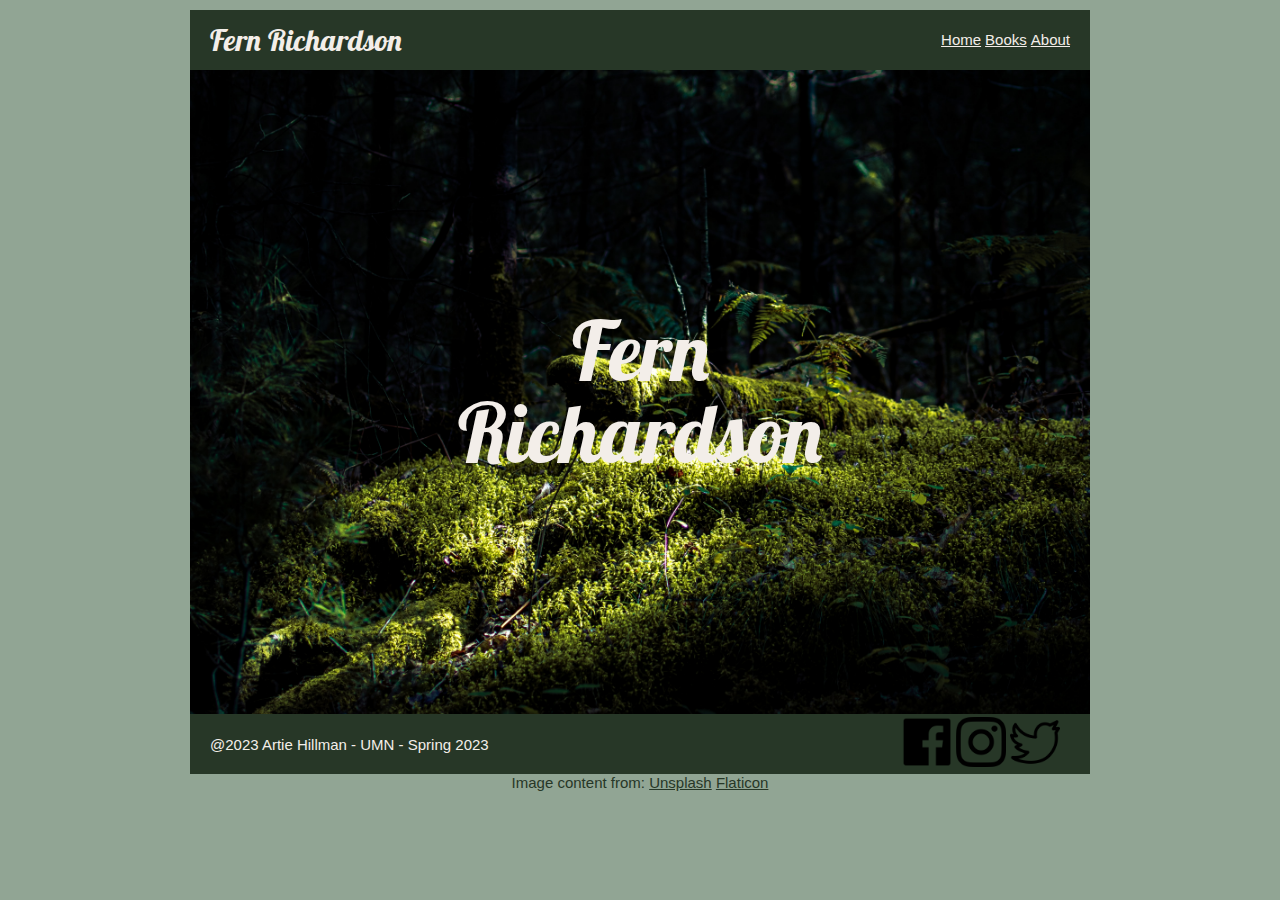
<file: index.html>
<!DOCTYPE html>
<html lang="en">
<head>
    <meta charset="UTF-8">
    <meta http-equiv="X-UA-Compatible" content="IE=edge">
    <meta name="viewport" content="width=device-width, initial-scale=1.0">
    <title>Fern Richardson</title>
    <link rel="stylesheet" href="main.css">
</head>
<header>
    <h1>Fern Richardson</h1>
    <nav>
        <a href="#">Home</a>
        <a href="Books.html">Books</a>
        <a href="about.html">About</a>
    </nav>
</header>
<body class="center">
<main class="background1">
   <div>
    <h1 class="hero-text">Fern Richardson</h1>
   </div>
</main>
</body>
<footer>
    <h6> @2023 Artie Hillman - UMN - Spring 2023 </h6>
    <div>
        <img src="images/facebook.png" alt="facebook" class="social-icon"> 
        <img src="images/instagram.png" alt="instagram" class="social-icon">
        <img src="images/twitter.png" alt="twitter" class="social-icon">
    </div>
    </footer>
    <p class="citation"> Image content from: <a href="#"> Unsplash</a> <a href="https://www.flaticon.com/free-icons/marketing"> Flaticon</a>
    </p>
</html>
</file>
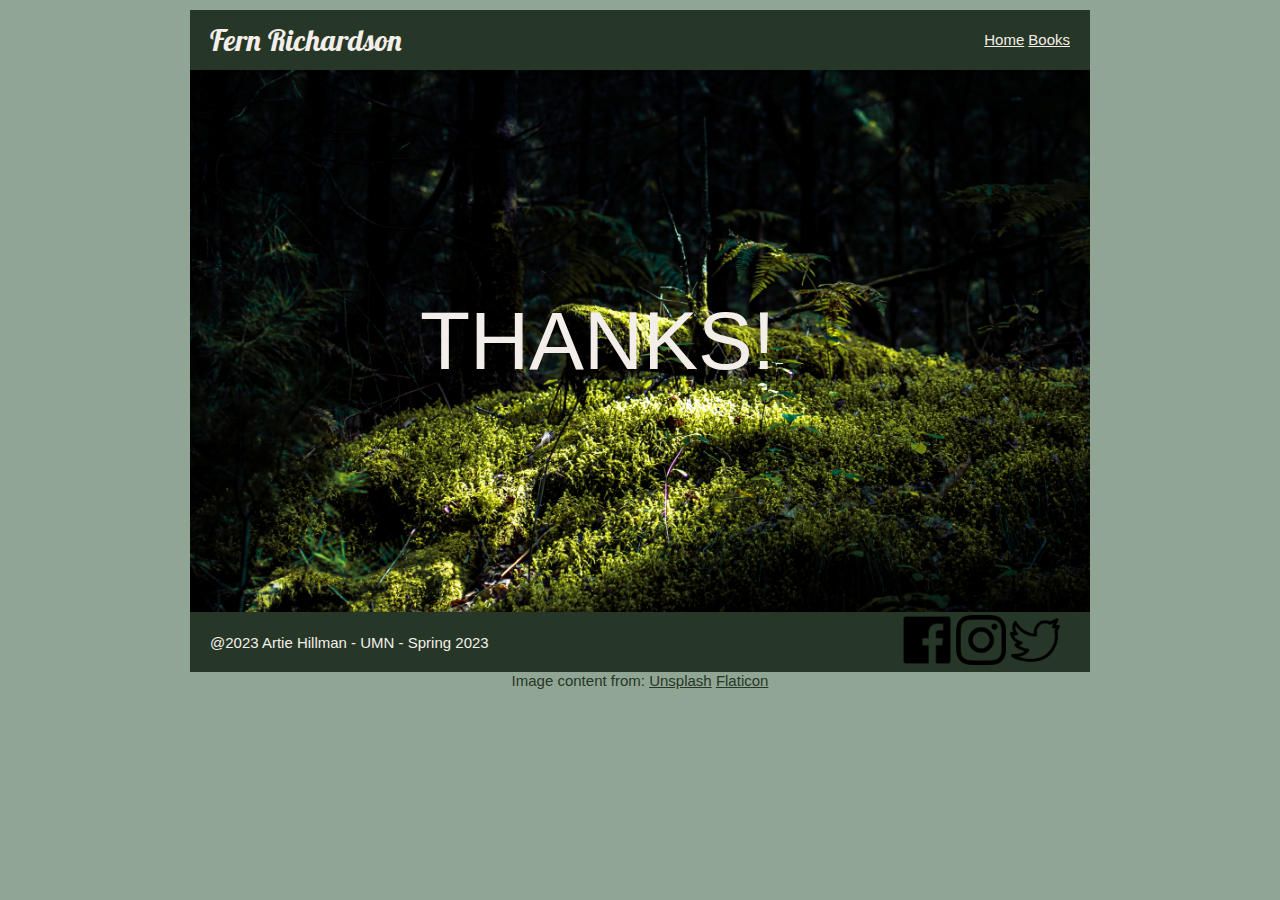
<file: thanks.html>
<!DOCTYPE html>
<html lang="en">
<head>
    <meta charset="UTF-8">
    <meta http-equiv="X-UA-Compatible" content="IE=edge">
    <meta name="viewport" content="width=device-width, initial-scale=1.0">
    <title>About</title>
    <link rel="stylesheet" href="main.css">
</head>
<header>
    <h1>Fern Richardson</h1>
    <nav>
        <a href="index.html">Home</a>
        <a href="Books.html">Books</a>
    </nav>
</header>
<body class="center">
<main class="background">
        <h3 class="hero-text">
            THANKS!
        </h3>
</main>
</body>
<footer>
    <h6> @2023 Artie Hillman - UMN - Spring 2023 </h6>
    <div>
        <img src="images/facebook.png" alt="facebook" class="social-icon"> 
        <img src="images/instagram.png" alt="instagram" class="social-icon">
        <img src="images/twitter.png" alt="twitter" class="social-icon">
    </div>
    </footer>
    <p class="citation"> Image content from: <a href="#"> Unsplash</a> <a href="https://www.flaticon.com/free-icons/marketing"> Flaticon</a>
    </p>
</html>
</file>
<file: main.css>
@import url('https://fonts.googleapis.com/css2?family=Lobster&display=swap');
* {
    margin: 0;
    padding: 0;
}
h1,h2,h3,h4,h5,h6,p,a,li {
    font-family: sans-serif;
    font-size: 30px;
    font-weight: normal;
    color:rgb(243, 238, 233);
}
/* END OF RESET */

body {
    max-width: 900px;
    margin: 0px, auto;
    background-color: rgb(145, 165, 148);
}
img {
    width: 100%;
    display: block;
    padding: 20px 0px;
}
header, footer {
    height: 60px;
    background-color: rgb(39, 55, 39);
    display: flex;
    justify-content: space-between;
    align-items: center;
    padding: 0px 20px;
}
h1 {
    font-family: 'Lobster', cursive;
    font-size: 30px;
    font-weight: normal;
    color:rgb(243, 238, 233);
}
h2 {
    font-family: sans-serif;
    font-size: 25px;
    font-weight: normal;
    color:rgb(243, 238, 233);
}

h6 {
    font-size: 15px;
}
p, a {
    font-family: sans-serif;
    font-size: 15px;
    font-weight: normal;
    color:rgb(243, 238, 233);
}

div {
    padding: 10px;
}

.social-icon {
    width: 50px;
    display: inline;
    margin: left 15px;
}
.citation, .citation a {
    color: rgb(39, 55, 39);
    text-align: center;
} 
.center {
    margin: auto;
    padding: 10px;
}
.container {
    justify-content: center;
    padding: 0px 40px;
    text-align: center;
    display: flex;
    flex-wrap: wrap;
}
.card {
    width: 300px;
    padding: 8px 8px 24px 8px;
    margin: 12px 12px 24px 12px;
    background-color:rgb(39, 55, 39);
    display: inline-block;
}
.card2 {
    width: 300px;
    padding: 8px 20px 8px 20px;
    margin: 15px 12px -15px 50px;
    background-color:rgb(39, 55, 39);
    display: inline-block;
}
.card3 {
    width: 400px;
    padding: 12px 12px 12px 12px;
    margin: 12px 12px 12px 12px;
    background-color:rgb(39, 55, 39);
    display: inline-block;
}
.card4 {
    width: 300px;
    padding: 8px 20px 8px 20px;
    margin: 20px 12px 20px 50px;
    background-color:rgb(39, 55, 39);
}
.card5 {
    width: 400px;
    height: 420px;
    padding: 12px 12px 12px 12px;
    margin: 20px 12px 20px 12px;
    background-color:rgb(39, 55, 39);
}
.background {
background-image: url("images/matthieu-lemarchal-rCgw95aGmVs-unsplash.jpg");
background-size: cover;
background-repeat: no-repeat;
background-position: 50% 50%;
display: flex;
align-items: flex-end;
}
.background1 {
    background-image: url("images/matthieu-lemarchal-rCgw95aGmVs-unsplash.jpg");
    background-size: cover;
    background-repeat: no-repeat;
    background-position: 50% 50%;
    }
.background2 {
    background-image: url("images/xavier-senente-X2N2mNKcHDI-unsplash.jpg");
    background-size: cover;
    background-repeat: no-repeat;
    background-position: 50% 50%;
    }
.hero-text {
text-align: center;
padding: 220px;
line-height: 1em;
font-size: 10vw;
}

form {
    width: 400px;
    margin: 20px auto;
}

input, textarea {
    font-size: 1.25em;
    display: block;
    width: 300px;
    margin: 10px auto;
    padding: 6px;
}

.form-button {
    text-align: center;
    background-color: black;
    width: 300px;
    margin: 0px auto;
    padding: 6px;
}

.form-button a {
    color: #fff;
    font-size: 1.25em;
}

@media only screen and (max-width: 875px) {
    header {
        display: block;
        text-align: center;
        padding: 20px;
    }
    nav {
        margin: 0 auto;
        padding: 0px 0px 0px 0px;
    }
    .card2 {
        width: 300px;
        padding: 8px 20px 8px 20px;
        margin: 15px auto 15px auto;
        background-color:rgb(39, 55, 39);
        display: flex;
    }
    .card3 {
        width: 400px;
        padding: 12px 12px 12px 12px;
        margin: 15px auto 15px auto;
        background-color:rgb(39, 55, 39);
        display: flex;
}
    .card4 {
        width: 300px;
        padding: 8px 20px 8px 20px;
        margin: 15px auto 15px auto;
        background-color:rgb(39, 55, 39);
        display: flex;
    }
    .card5 {
        width: 400px;
        padding: 12px 12px 12px 12px;
        margin: 15px auto 15px auto;
        background-color:rgb(39, 55, 39);
        display: flex;
    }
}
@media only screen and (max-width: 530px) {
    .hero-text {
        font-size: 50px;
        text-align: center;
        margin: 10px 10px;

    }
    header {
        display: block;
        height: 60px;
        text-align: center;
        padding: 20px;
        }
    footer {
        display: block;
        height: 100px;
        text-align: center;
        padding: 20px;
        }
    nav {
        margin: 0 auto;
        padding: 0px 0px 0px 0px;
     }
}
@media only screen and (min-width: 600px) {
    .hero-text {
        font-size: 82px;
        text-align: center;
        margin: 10px 10px;
    }
}
</file>
